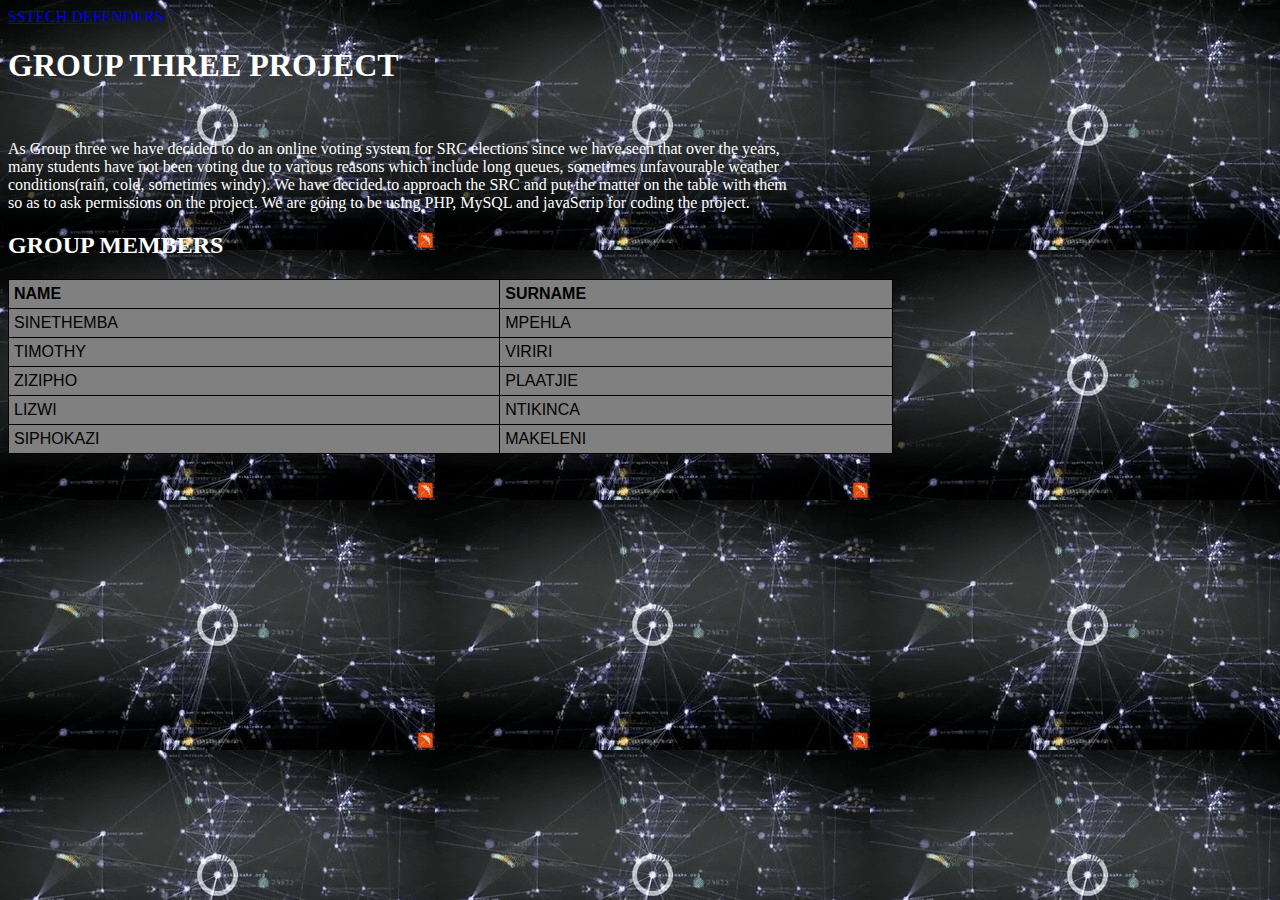
<file: project.html>
<DOCTYPE! html>


<html>


<head>
	<title>
		GROUP 3 PROJECT
	</title>
	<body background="IMAGES/new.gif">
<style type="text/css">
	
    {background-color: aqua }

    table{font-family: arial, sans-serif;
       border-collapse: collapse;
       width: 70%;
 
  }
  td, th{  border: 1px solid black;
  	       text-align: left;
  	       padding: 5px;
        }
tr{background-color: grey;}
h1, p, h2{color: white;}



</style>
</head>

<body>
	<a href="index.html">SSTECH DEFENDERS</a>
	<h1>GROUP THREE PROJECT</h1>
<br>
	<p>
		As Group three we have decided to do an online voting system for SRC elections since we have seen that over the years,<br> many students have not been voting due to various reasons which include long queues, sometimes unfavourable weather<br> conditions(rain, cold, sometimes windy). We have decided to approach the SRC and put the matter on the table with them<br> so as to ask permissions on the project. We are going to be using PHP, MySQL and javaScrip for coding the project.



	</p>
<h2>GROUP MEMBERS</h2>
<table>
	<tr>
		<th>NAME</th>
		<th>SURNAME</th>
		
	</tr>
	<tr>
		<td>SINETHEMBA</td>
		<td>MPEHLA</td>
		

	</tr>
	<tr>
		<td>TIMOTHY</td>
		<td>VIRIRI</td>
		

	</tr>
    <tr>
    	<td>ZIZIPHO</td>
    	<td>PLAATJIE</td>
    
    </tr>
    <tr>
    	<td>LIZWI</td>
    	<td>NTIKINCA</td>
    
    </tr>
    <tr>
    	<td>SIPHOKAZI</td>
    	<td>MAKELENI</td>
    	
    </tr>





</table>

</body>
</html>
</file>
